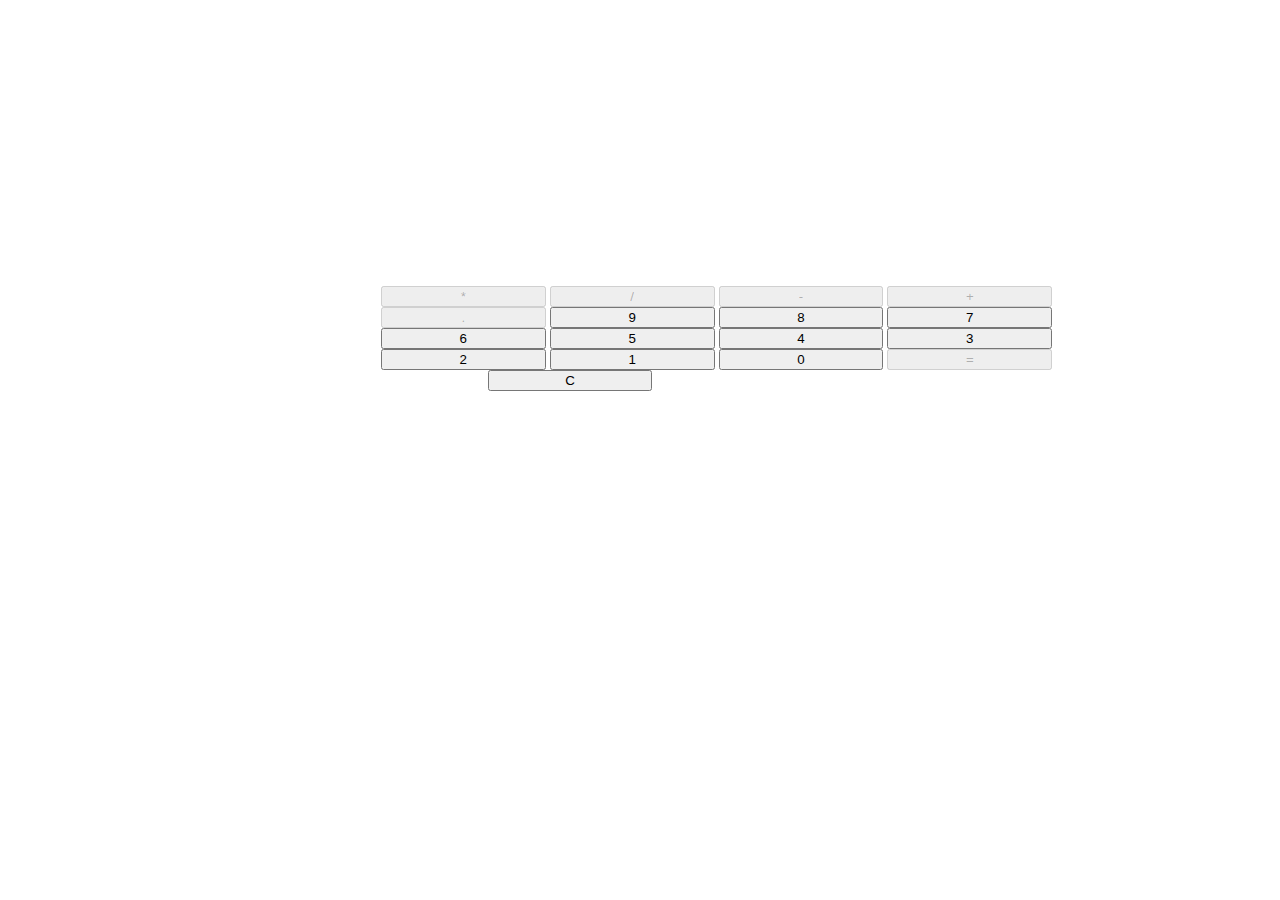
<file: calculator/index.html>
<!DOCTYPE html>
<html lang="en">
<head>
    <meta charset="UTF-8">
    <meta http-equiv="X-UA-Compatible" content="IE=edge">
    <meta name="viewport" content="width=device-width, initial-scale=1.0">
    <title>Calculator</title>
    <link rel="icon" type="images/*" href="index.jpg">
    <link rel="stylesheet" href="styles.css">
    <link href="https://cdn.jsdelivr.net/npm/bootstrap@5.2.3/dist/css/bootstrap.min.css" rel="stylesheet" integrity="sha384-rbsA2VBKQhggwzxH7pPCaAqO46MgnOM80zW1RWuH61DGLwZJEdK2Kadq2F9CUG65" crossorigin="anonymous">
    <script src="https://cdn.jsdelivr.net/npm/bootstrap@5.2.3/dist/js/bootstrap.bundle.min.js" integrity="sha384-kenU1KFdBIe4zVF0s0G1M5b4hcpxyD9F7jL+jjXkk+Q2h455rYXK/7HAuoJl+0I4" crossorigin="anonymous"></script>
</head>
<body class="bg-dark">
    <div class="container-fluid">
        <div class="row">
            <div id="box" class="col-5 text-center">
                <div>
                    <p id="showText" class="text-white pt-3 pb-3 fs-3 "></p>
                </div>
                <div>
                    <div>
                        <button disabled data-num = "*" class="btn disable btn-warning  width m-0 pt-2 pb-2">*</button>
                        <button disabled data-num = "/" class="btn disable btn-warning width m-0 pt-2 pb-2">/</button>
                        <button disabled data-num = "-" class="btn disable btn-warning width m-0 pt-2 pb-2">-</button>
                        <button disabled data-num = "+" class="btn disable btn-warning width m-0 pt-2 pb-2">+</button>
                    </div>
                    <div class="mt-2">
                        <button disabled data-num = "." class="btn disable btn-light  width m-0 pt-2 pb-2">.</button>
                        <button data-num = "9" class="btn btn-light  width m-0 pt-2 pb-2">9</button>
                        <button data-num = "8" class="btn btn-light  width m-0 pt-2 pb-2">8</button>
                        <button data-num = "7" class="btn btn-light  width m-0 pt-2 pb-2">7</button>
                    </div>
                    <div class="mt-2">
                        <button data-num = "6" class="btn btn-light  width m-0 pt-2 pb-2">6</button>
                        <button data-num = "5" class="btn btn-light  width m-0 pt-2 pb-2">5</button>
                        <button data-num = "4" class="btn btn-light  width m-0 pt-2 pb-2">4</button>
                        <button data-num = "3" class="btn btn-light  width m-0 pt-2 pb-2">3</button>
                    </div>
                    <div class="mt-2">
                        <button data-num = "2" id="btns"  class="btn btn-light  width m-0 pt-2 pb-2">2</button>
                        <button data-num = "1" class="btn btn-light  width m-0 pt-2 pb-2">1</button>
                        <button data-num = "0" class="btn btn-light  width m-0 pt-2 pb-2">0</button>
                        <button disabled id="equal" data-num = "=" class="disable btn btn-success width m-0 pt-2 pb-2">=</button>
                    </div>
                    <div id="bt-danger" class="mt-2">
                        <button   data-num = "" id="bt-danger-width" class="btn btn-danger pt-2 pb-2 ps-2">C</button>
                    </div>
                </div>
            </div>
        </div>
    </div>
</body>
<script src="app.js"></script>
</html>
</file>
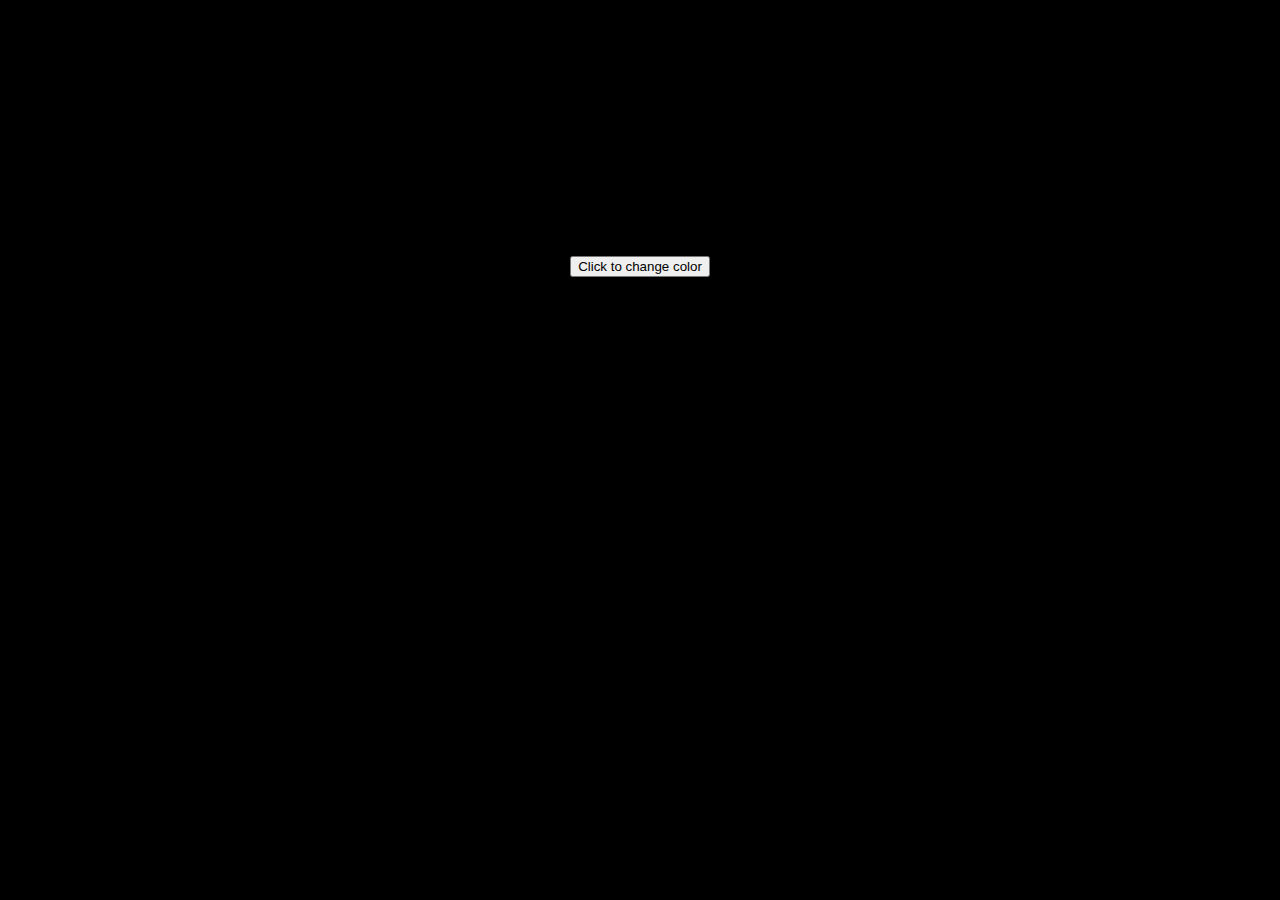
<file: ChangeColor/index.html>
<!DOCTYPE html>
<html lang="en">
<head>
    <meta charset="UTF-8">
    <meta http-equiv="X-UA-Compatible" content="IE=edge">
    <meta name="viewport" content="width=device-width, initial-scale=1.0">
    <title>ChangeColor</title>
    <link rel="stylesheet" href="styles.css">
    <link href="https://cdn.jsdelivr.net/npm/bootstrap@5.2.3/dist/css/bootstrap.min.css" rel="stylesheet" integrity="sha384-rbsA2VBKQhggwzxH7pPCaAqO46MgnOM80zW1RWuH61DGLwZJEdK2Kadq2F9CUG65" crossorigin="anonymous">
    <script src="https://cdn.jsdelivr.net/npm/bootstrap@5.2.3/dist/js/bootstrap.bundle.min.js" integrity="sha384-kenU1KFdBIe4zVF0s0G1M5b4hcpxyD9F7jL+jjXkk+Q2h455rYXK/7HAuoJl+0I4" crossorigin="anonymous"></script>
</head>
<body>
    <div class="container-fluid">
        <div class="row">
            <div class="col-12">
                <div>
                    <button class="btn btn-success" onclick="ChangeColor()">Click to change color</button>
                </div>
            </div>
        </div>
    </div>
    
</body>
<script src="index.js"></script>
</html>
</file>
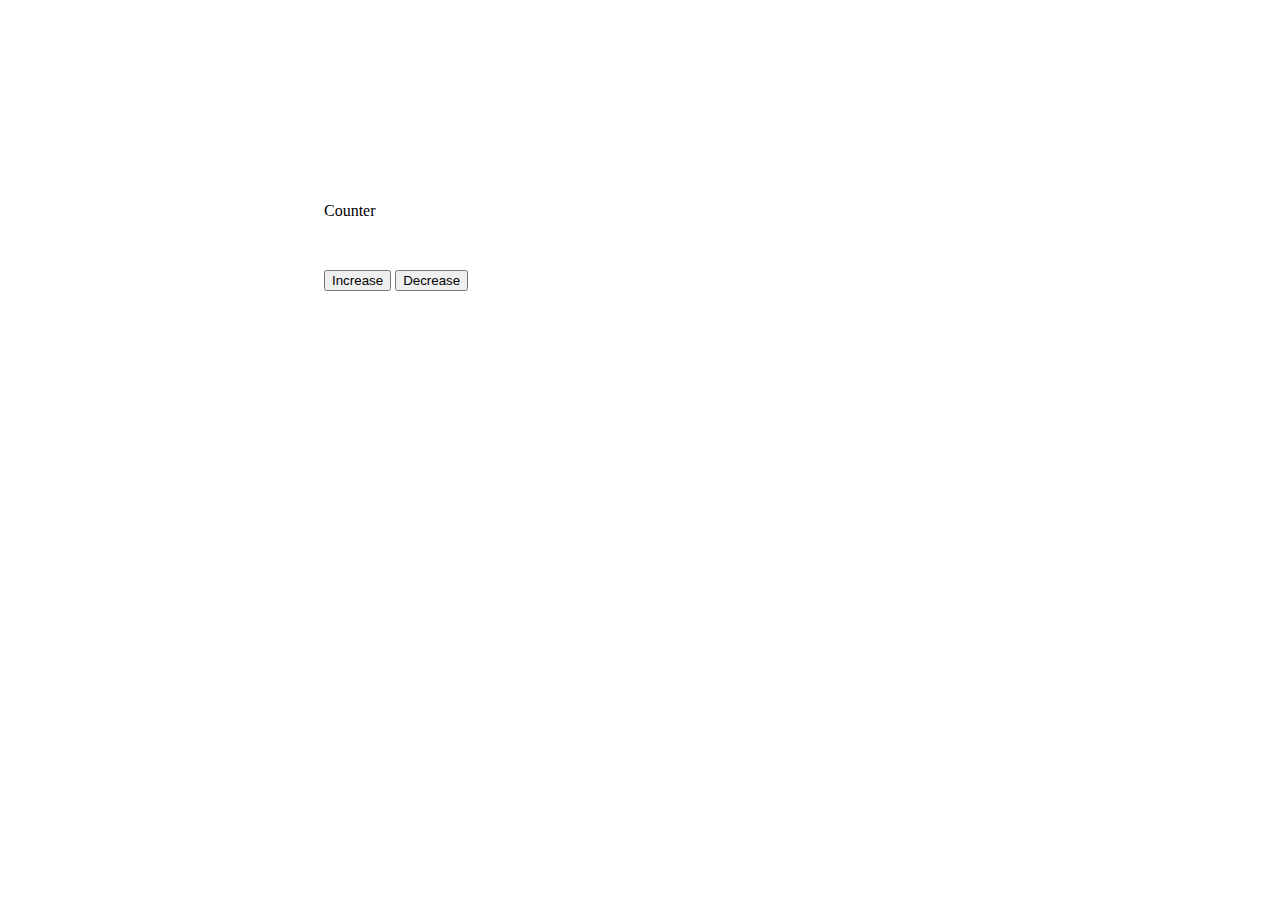
<file: Counter/index.html>
<!DOCTYPE html>
<html lang="en">
<head>
    <meta charset="UTF-8">
    <meta http-equiv="X-UA-Compatible" content="IE=edge">
    <meta name="viewport" content="width=device-width, initial-scale=1.0">
    <link href="https://cdn.jsdelivr.net/npm/bootstrap@5.2.3/dist/css/bootstrap.min.css" rel="stylesheet" integrity="sha384-rbsA2VBKQhggwzxH7pPCaAqO46MgnOM80zW1RWuH61DGLwZJEdK2Kadq2F9CUG65" crossorigin="anonymous">
    <script src="https://cdn.jsdelivr.net/npm/bootstrap@5.2.3/dist/js/bootstrap.bundle.min.js" integrity="sha384-kenU1KFdBIe4zVF0s0G1M5b4hcpxyD9F7jL+jjXkk+Q2h455rYXK/7HAuoJl+0I4" crossorigin="anonymous"></script>
    <title>Counter</title>
    <link rel="stylesheet" href="styles.css">
    <link rel="icon" type="image/*" href="index.png">
</head>
<body class="bg-dark">
    <div class="container-fluid">
        <div class="row">
            <div class="col-12">
                <div id="box">
                    <div class="text-center">
                        <p class="text-white fs-4 fw-3">Counter</p>
                    </div>
                     <div class="text-center mb-4" >
                        <p id="showNumber" class="fs-1 fw-bolder"></p>
                     </div>
                     <div class="d-flex justify-content-center">
                        <button id="decrease" class="btn btn-danger fs-5 fw-bold ">Increase</button>
                        <button id="increase"  class="btn btn-success fs-5 fw-bold ms-4">Decrease</button>
                     </div>   
                </div>
            </div>
        </div>
    </div>
</body>
<script src="app.js"></script>
</html>
</file>
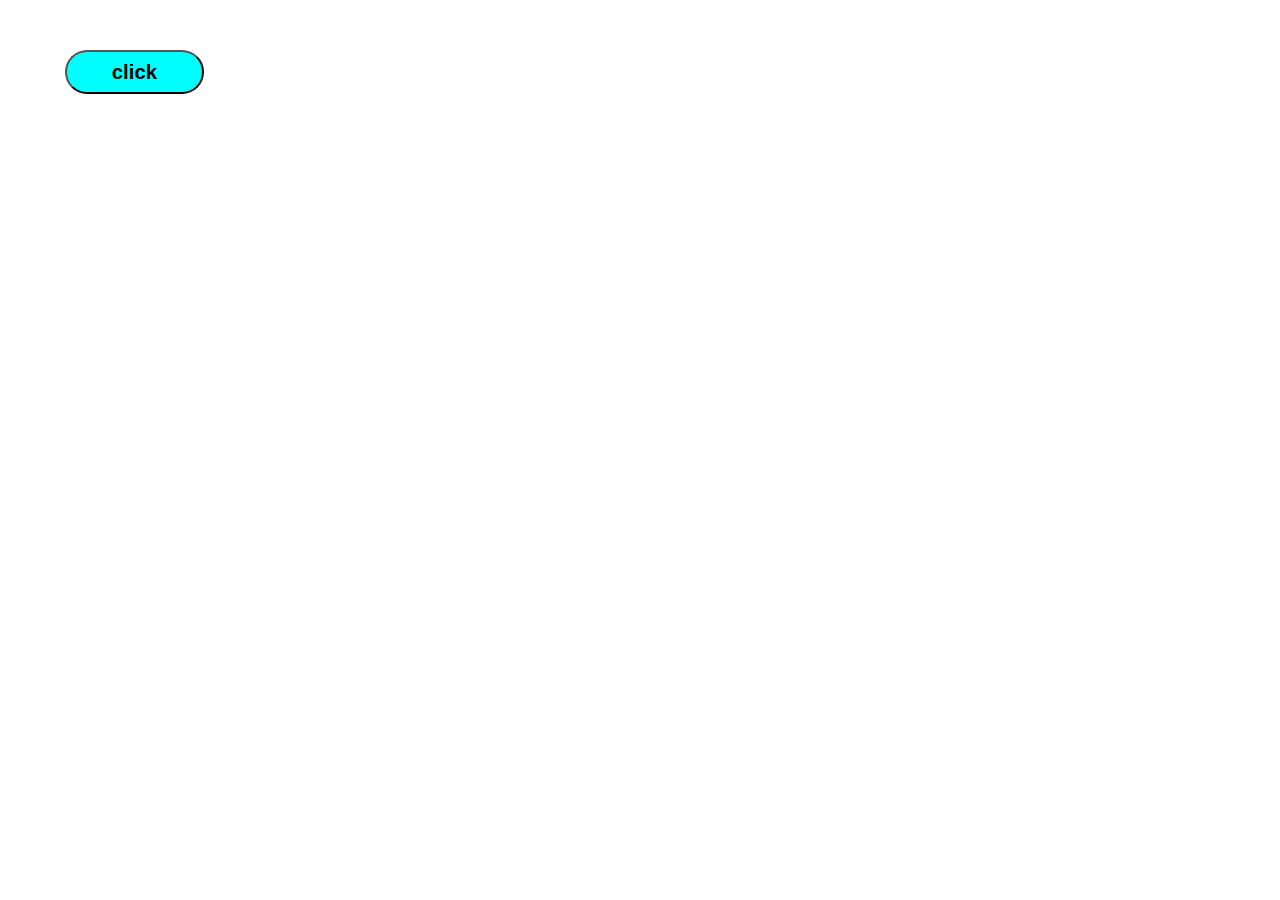
<file: profile/index.html>
<!DOCTYPE html>
<html lang="en">
<head>
    <meta charset="UTF-8">
    <meta http-equiv="X-UA-Compatible" content="IE=edge">
    <meta name="viewport" content="width=device-width, initial-scale=1.0">
    <title>Profile</title>
    <link rel="stylesheet" href="styles.css">
</head>
<body>
    <div>
        <figure id="box-image">
            <img id="image-profile" alt="">
        </figure>
        <div id="div-profile">
            <button  id="button-profile"><label  for="profile-file">click</label></button>
            <input onchange="ChangeProfile(this)" type="file"  accept="image/*" name="" id="profile-file">
        </div>
    </div>
</body>
<script src="js.js"></script>
</html>
</file>
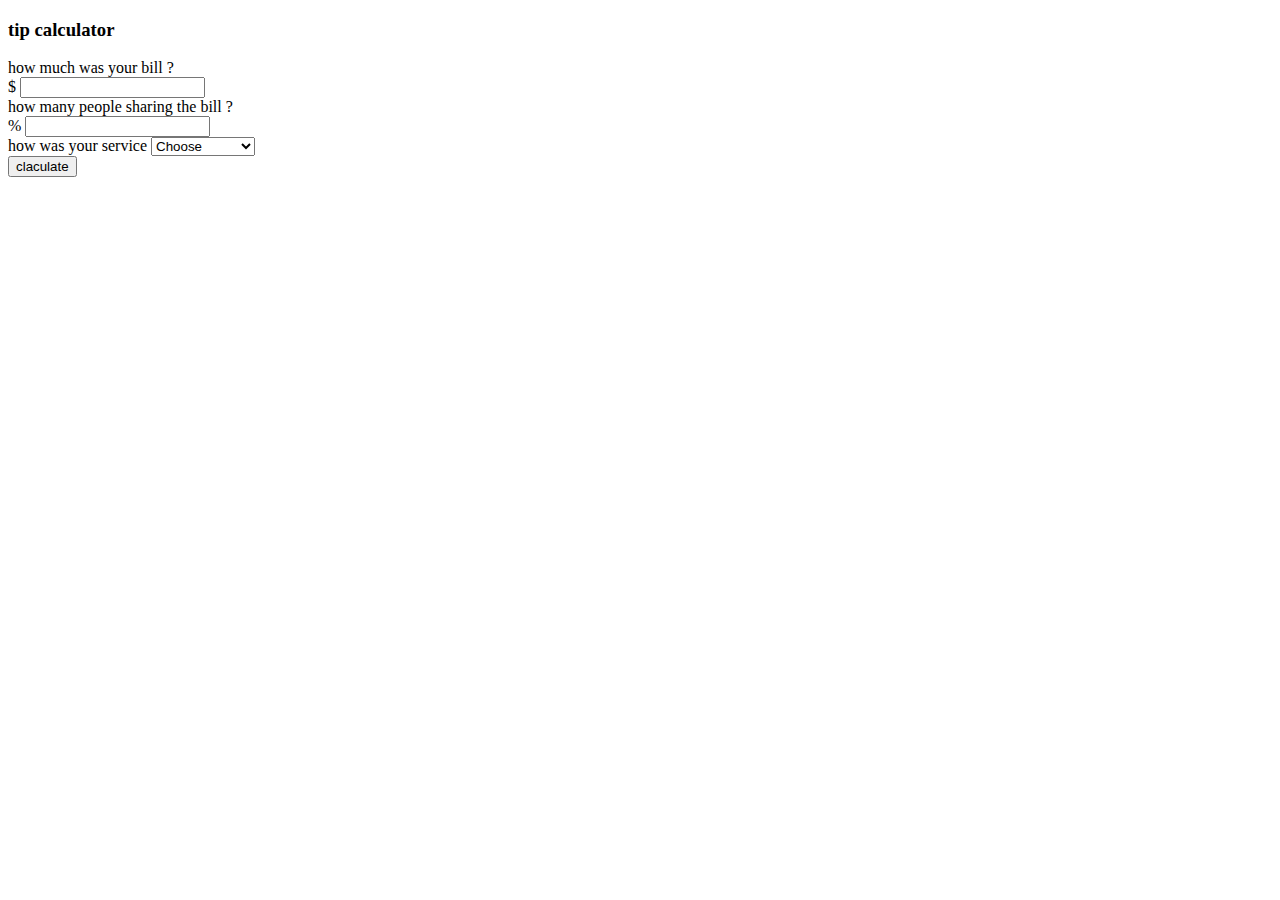
<file: TipCalculator/index.html>
<!DOCTYPE html>
<html lang="en">
<head>
    <meta charset="UTF-8">
    <meta http-equiv="X-UA-Compatible" content="IE=edge">
    <meta name="viewport" content="width=device-width, initial-scale=1.0">
    <link href="https://cdn.jsdelivr.net/npm/bootstrap@5.2.3/dist/css/bootstrap.min.css" rel="stylesheet" integrity="sha384-rbsA2VBKQhggwzxH7pPCaAqO46MgnOM80zW1RWuH61DGLwZJEdK2Kadq2F9CUG65" crossorigin="anonymous">
    <script src="https://cdn.jsdelivr.net/npm/bootstrap@5.2.3/dist/js/bootstrap.bundle.min.js" integrity="sha384-kenU1KFdBIe4zVF0s0G1M5b4hcpxyD9F7jL+jjXkk+Q2h455rYXK/7HAuoJl+0I4" crossorigin="anonymous"></script>
    <title>TipCalculator</title>
    <link rel="stylesheet" href="styles.css">
    <link rel="icon" type="image/*" href="images.jpg">
</head>
<body class="bg-dark">
    <div class="container-fluid">
        <div class="row justify-content-center mt-5">
            <div class="col-4 border border-info p-0">
                <div class="text-uppercase text-white text-center bg-primary p-3 rounded-3">
                    <h3>tip calculator</h3>
                </div>
                <div id="box-dioalog" class="position-relative  justify-content-center">
                    <div id="dioalog" class="position-absolute text-center rounded-3">
                        <p id="warning-text" class="text-dark fs-3 fw-bold mt-5"></p>
                    </div>
                </div>
                <form class="mt-5 ms-3 me-3">
                    <span class="text-white fs-5 fw-italic mt-3 d-inline-block mb-3">how much was your bill ?</span>
                    <div class="input-group">
                        <label for="price" class="input-group-text bg-primary w-25 justify-content-center fs-5 fw-italic">$</label>
                        <input type="number" class="form-control warning input p-3 fs-5 fw-italic" name="Bill" id="price">
                    </div>
                    <span class="text-white fs-5 fw-italic d-inline-block mt-3 mb-3">how many people sharing the bill ?</span>
                    <div class="input-group">
                        <label for="peopleNum" class="input-group-text bg-primary fs-5 w-25 fw-italic justify-content-center">%</label>
                        <input type="number" class="form-control warning input p-3 fs-5 fw-italic" name="people" id="peopleNum">
                    </div>
                    <div>
                       <span class="text-white fs-5 fw-italic d-inline-block mb-3 mt-3">how was your service</span>
                       <select name="options"  class="form-select warning input rounded-3  p-3 fs-5 fw-italic" id="service">
                        <option selected disabled value="Choose">Choose</option>
                        <option value="2">Bad(-2%)</option>
                        <option value="10">Good(10%)</option>
                        <option value="20">exellent(20%)</option>
                       </select>
                    </div>
                </form>
                <div class="text-center mt-3 mb-2">
                    <button id="calculate" class="btn btn-primary w-50 fs-5 fw-italic rounded-3" value="calculate">claculate</button>
                </div>
                <div class="d-flex justify-content-center">
                    <div id="anim" class="loadingio-spinner-pulse-e3bra4c011l"><div class="ldio-s5q2e84i6h9">
                        <div></div>
                        <div></div>
                        <div></div>
                    </div>
                </div>
                <div id="showResult">
                    <p class="text-white fs-4 fw-italic">Total Amount: $ <span class="result fs-5"></span></p>
                    <p class="text-white fs-4 fw-italic">Tip Amount: $ <span class="result fs-5"></spanresult></p>
                    <p class="text-white fs-4 fw-italic">Each person owes: $ <span class="result fs-5"></span></p>
                </div>   
            </div>
        </div>
    </div>
</div>

    
</body>
<script src="app.js"></script>
</html>
</file>
<file: calculator/styles.css>
#box{
    margin-left: 29.5%;
    margin-top: 15%;
    word-wrap: break-word;
}
.width{
    width: 18.5% !important;
}
#bt-danger{
    margin-left: 12%;
    text-align: left !important;
}
#bt-danger-width{
    width: 21%;
}
.btn:disabled, fieldset:disabled:hover{
    cursor: not-allowed !important;
    pointer-events:unset !important;
}
#showText{
    height: 5rem;
}
</file>
<file: ChangeColor/styles.css>
body:last-child{
    text-align: center;
    margin-top:20% ;
}
</file>
<file: Counter/styles.css>
#box{
    width: 50%;
    margin-left: 25%;
    margin-top: 16%;
}
</file>
<file: profile/styles.css>
*{
    box-sizing: border-box;
}
#profile-file{
    visibility: hidden;
    position: absolute;
}
#image-profile{
    width: 76%;
    border-radius: 53px;
}
#div-profile{
    width: 20%;
    text-align: center;
}
#box-image{
    width: 20%;
}
#button-profile{
    width: 55%;
    background: aqua;
    border-radius: 42px;
    height: 44px;
    font-size: 127%;
    font-weight: bold;
}
</file>
<file: TipCalculator/styles.css>
@keyframes ldio-s5q2e84i6h9-1 {
    0% { top: 50.58px; height: 179.84px }
    50% { top: 84.3px; height: 112.4px }
    100% { top: 84.3px; height: 112.4px }
  }
  @keyframes ldio-s5q2e84i6h9-2 {
    0% { top: 59.00999999999999px; height: 162.98000000000002px }
    50% { top: 84.3px; height: 112.4px }
    100% { top: 84.3px; height: 112.4px }
  }
  @keyframes ldio-s5q2e84i6h9-3 {
    0% { top: 67.44px; height: 146.12px }
    50% { top: 84.3px; height: 112.4px }
    100% { top: 84.3px; height: 112.4px }
  }
  .ldio-s5q2e84i6h9 div { position: absolute; width: 42.15px }.ldio-s5q2e84i6h9 div:nth-child(1) {
    left: 49.175000000000004px;
    background: #e15b64;
    border-radius: 61px;
    animation: ldio-s5q2e84i6h9-1 0.8s cubic-bezier(0,0.5,0.5,1) infinite;
    animation-delay: -0.16s
  }
  .ldio-s5q2e84i6h9 div:nth-child(2) {
    left: 119.425px;
    border-radius: 61px;
    background: #f8b26a;
    animation: ldio-s5q2e84i6h9-2 0.8s cubic-bezier(0,0.5,0.5,1) infinite;
    animation-delay: -0.08s
  }
  .ldio-s5q2e84i6h9 div:nth-child(3) {
    border-radius: 61px;
    left: 189.675px;
    background: #abbd81;
    animation: ldio-s5q2e84i6h9-3 0.8s cubic-bezier(0,0.5,0.5,1) infinite;
    animation-delay: undefineds
  }
  
  .loadingio-spinner-pulse-e3bra4c011l {
    width: 281px;
    height: 281px;
    display: inline-block;
    overflow: hidden;
    background: none;
  }
  .ldio-s5q2e84i6h9 {
    width: 100%;
    height: 100%;
    position: relative;
    transform: translateZ(0) scale(1);
    backface-visibility: hidden;
    transform-origin: 0 0; /* see note above */
  }
  .ldio-s5q2e84i6h9 div { box-sizing: content-box; }
#anim{
    display: none;
}
#showResult{
  display: none;
}
#box-dioalog{
  z-index: 1;
  top: 21%;
  display: none;
}
#dioalog{
  height: 9rem;
  width: 68%;
  background: aliceblue;
  margin-top: 15%;
  animation-name: b;
  animation-iteration-count:1;
  animation-duration: 2s;
}
@keyframes b{
  from{transform: scale(0%);}
  100% {transform:scale(100%);}
}
</file>
